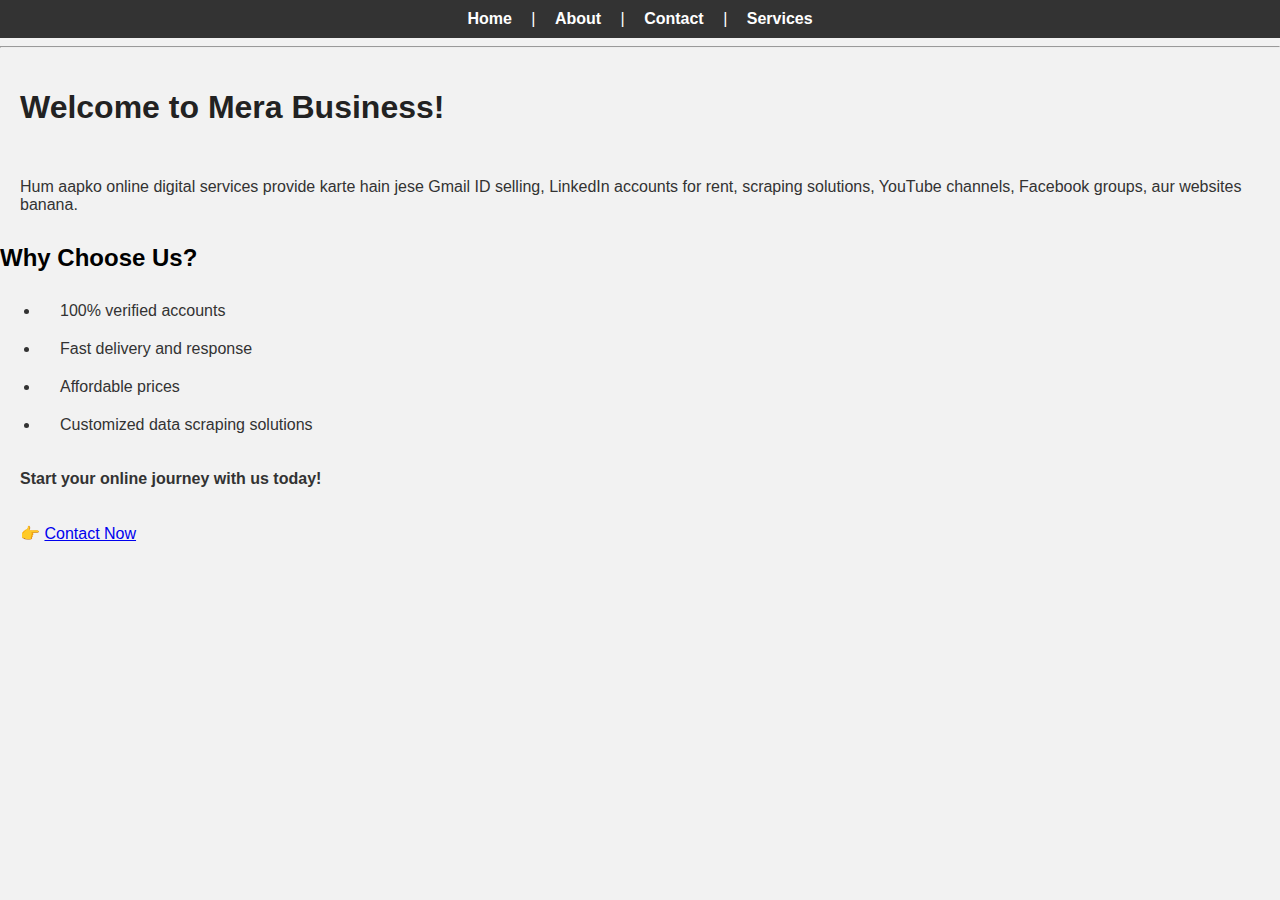
<file: index.html>
<!DOCTYPE html>
<html>
<head>
    <title>Home - Mera Business</title>
    <link rel="stylesheet" href="style.css">
</head>
<body>
    <nav>
        <a href="home.html">Home</a> |
        <a href="about.html">About</a> |
        <a href="contact.html">Contact</a> |
        <a href="services.html">Services</a>
    </nav>
    <hr>

    <h1>Welcome to Mera Business!</h1>
    <p>
        Hum aapko online digital services provide karte hain jese Gmail ID selling, LinkedIn accounts for rent, scraping solutions, YouTube channels, Facebook groups, aur websites banana.
    </p>

    <h2>Why Choose Us?</h2>
    <ul>
        <li>100% verified accounts</li>
        <li>Fast delivery and response</li>
        <li>Affordable prices</li>
        <li>Customized data scraping solutions</li>
    </ul>

    <p><strong>Start your online journey with us today!</strong></p>
    <p>👉 <a href="contact.html">Contact Now</a></p>
</body>
</html>
</file>
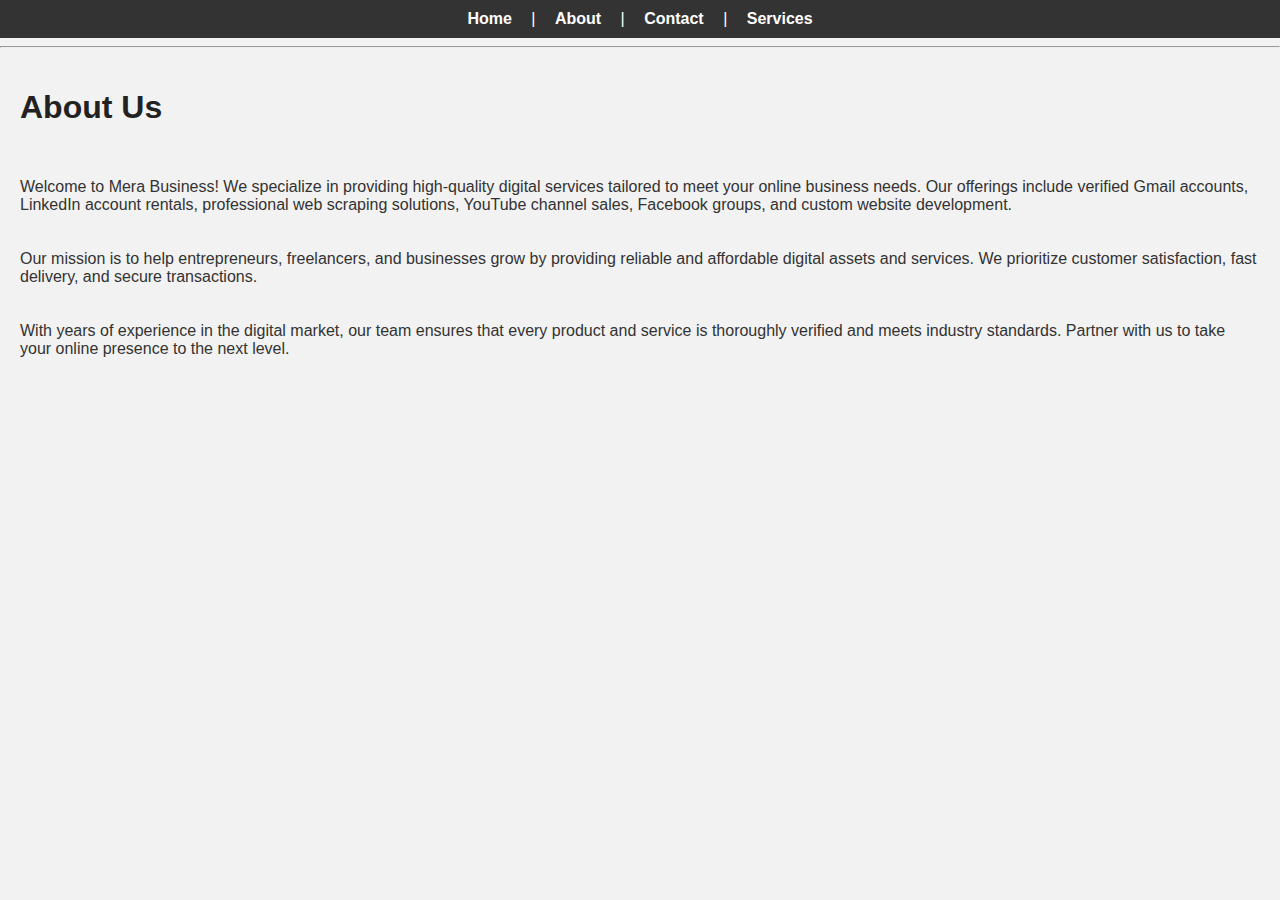
<file: about.html>
<!DOCTYPE html>
<html>
<head>
    <title>About Us - Mera Business</title>
    <link rel="stylesheet" href="style.css">
</head>
<body>
    <nav>
        <a href="home.html">Home</a> |
        <a href="about.html">About</a> |
        <a href="contact.html">Contact</a> |
        <a href="services.html">Services</a>
    </nav>
    <hr>

    <h1>About Us</h1>
    <p>
        Welcome to Mera Business! We specialize in providing high-quality digital services tailored to meet your online business needs. Our offerings include verified Gmail accounts, LinkedIn account rentals, professional web scraping solutions, YouTube channel sales, Facebook groups, and custom website development.
    </p>
    <p>
        Our mission is to help entrepreneurs, freelancers, and businesses grow by providing reliable and affordable digital assets and services. We prioritize customer satisfaction, fast delivery, and secure transactions.
    </p>
    <p>
        With years of experience in the digital market, our team ensures that every product and service is thoroughly verified and meets industry standards. Partner with us to take your online presence to the next level.
    </p>
</body>
</html>
</file>
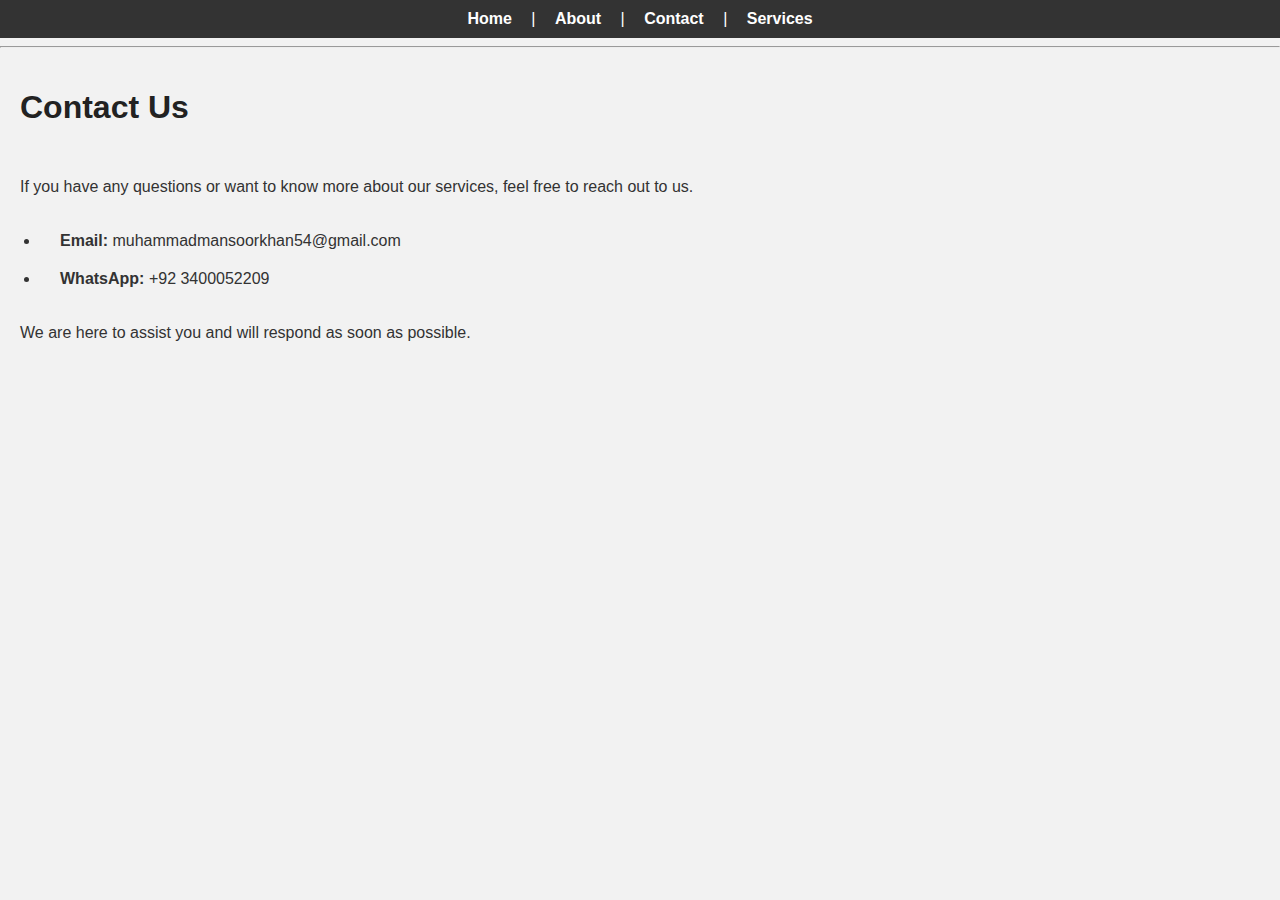
<file: contact.html>
<!DOCTYPE html>
<html>
<head>
    <title>Contact Us - Mera Business</title>
    <link rel="stylesheet" href="style.css">
</head>
<body>
    <nav>
        <a href="home.html">Home</a> |
        <a href="about.html">About</a> |
        <a href="contact.html">Contact</a> |
        <a href="services.html">Services</a>
    </nav>
    <hr>

    <h1>Contact Us</h1>
    <p>If you have any questions or want to know more about our services, feel free to reach out to us.</p>
    <ul>
        <li><strong>Email:</strong> muhammadmansoorkhan54@gmail.com</li>
        <li><strong>WhatsApp:</strong> +92 3400052209</li>
    </ul>
    <p>We are here to assist you and will respond as soon as possible.</p>
</body>
</html>
</file>
<file: style.css>
body {
    font-family: Arial, sans-serif;
    background-color: #f2f2f2;
    margin: 0;
    padding: 0;
}

nav {
    background-color: #333;
    color: white;
    padding: 10px;
    text-align: center;
}

nav a {
    color: white;
    margin: 0 15px;
    text-decoration: none;
    font-weight: bold;
}

nav a:hover {
    text-decoration: underline;
}

h1 {
    color: #222;
    padding: 20px;
}

p, li {
    padding: 10px 20px;
    color: #333;
}

ul {
    list-style-type: disc;
    padding-left: 40px;
}
</file>
